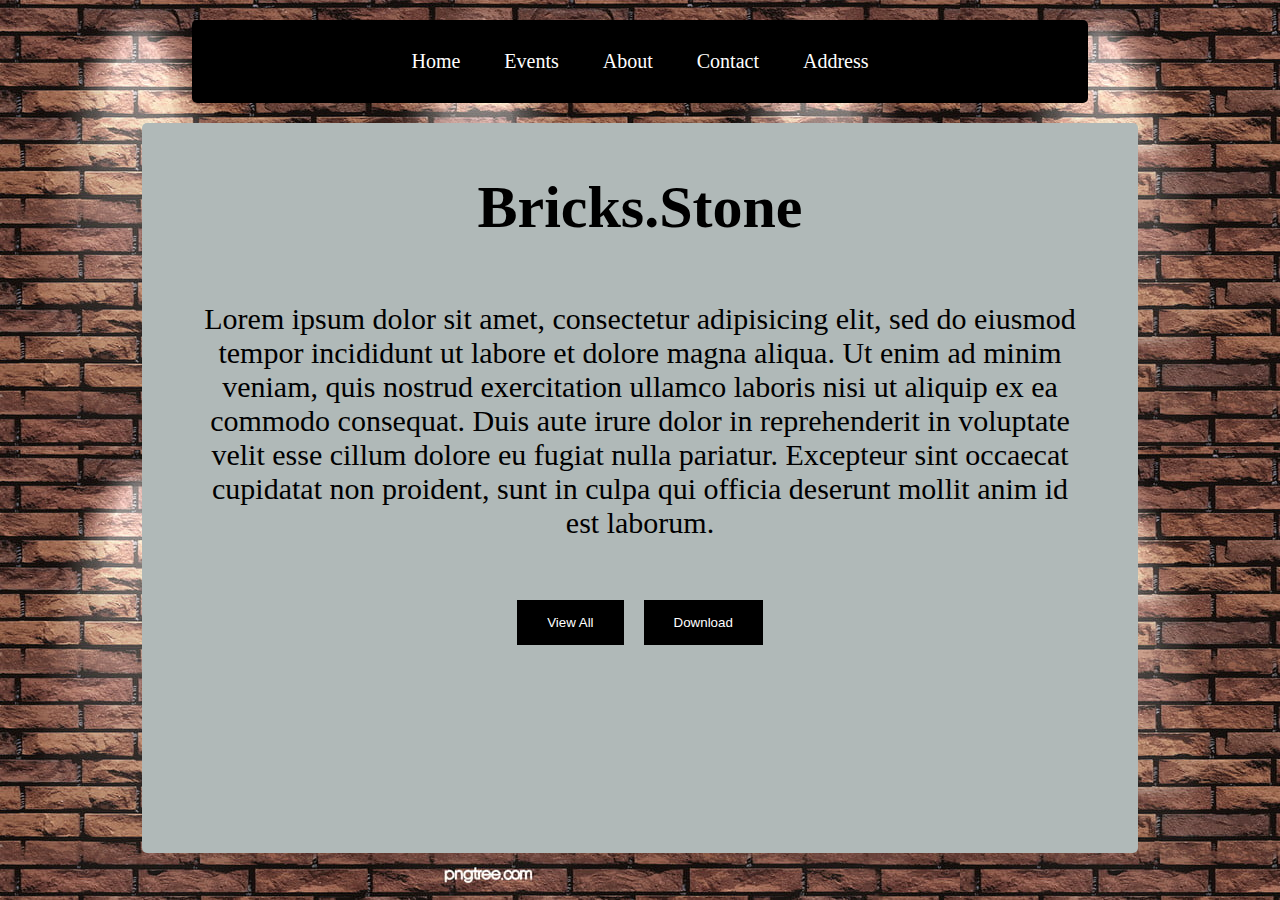
<file: index.html>
<!DOCTYPE html>
<html>
<head>
	<title>My First Project</title>
	<link rel="stylesheet" type="text/css" href="p1-style.css">
</head>
<body> 

	<div class="banner">
	
	  
	  <div class="Header">
		
		<ul>
			<li><a href="">Home</a></li>
			<li><a href="">Events</a></li>
			<li><a href="">About</a></li>
			<li><a href="">Contact</a></li>
			<li><a href="">Address</a></li>
		</ul>
	</div>

	
	<div class="content">

		<h1>Bricks.Stone</h1>
		
		<p>Lorem ipsum dolor sit amet, consectetur adipisicing elit, sed do eiusmod
		tempor incididunt ut labore et dolore magna aliqua. Ut enim ad minim veniam,
		quis nostrud exercitation ullamco laboris nisi ut aliquip ex ea commodo
		consequat. Duis aute irure dolor in reprehenderit in voluptate velit esse
		cillum dolore eu fugiat nulla pariatur. Excepteur sint occaecat cupidatat non
		proident, sunt in culpa qui officia deserunt mollit anim id est laborum.</p>

		<button>View All</button><button>Download</button>
	</div>

</div>
 



</body>
</html>
</file>
<file: p1-style.css>
*{
	margin: 0;
	padding: 0;
}
body{
	background-image: url(img/pic3.jpg);
}
.Header{
	text-align: center;
	background-color: black;
	list-style: none;
	margin: 20px auto;
	padding: 30px 0 30px 0;
	width: 70%;
	border-radius: 5px;



}

.Header ul li{
	list-style: none;
	display: inline-block;

}

.Header ul li a{
	color:white;
	list-style: none;
	padding: 20px;
	text-decoration: none;
	font-size: 20px;

}

.Header ul li a:hover{
	color: red;

}

.content{
	background-color: #b0b9b8;
	background-position: center;
    background-size: cover;
    background-repeat: none;
    height: 70vh;
    padding: 60px 0px;
    margin: 20px auto;
    padding: 50px;
    width: 70%;
    border-radius: 5px;
    text-align: center;


}

.content p{
	margin: 60px auto;
	text-align: center;
	font-size: 30px;
	color: black;
	
}

.content button{
	background-color: black;
	color: white;
	border-radius: 10px solid;
	padding: 15px 30px;
	margin: 0px 10px;
	border: none;
	border-color: black;



}
.content button:hover{
	background-color: red;
	cursor: pointer;
}

.content h1{
	text-align: center;
	font-size: 60px;
}
</file>
